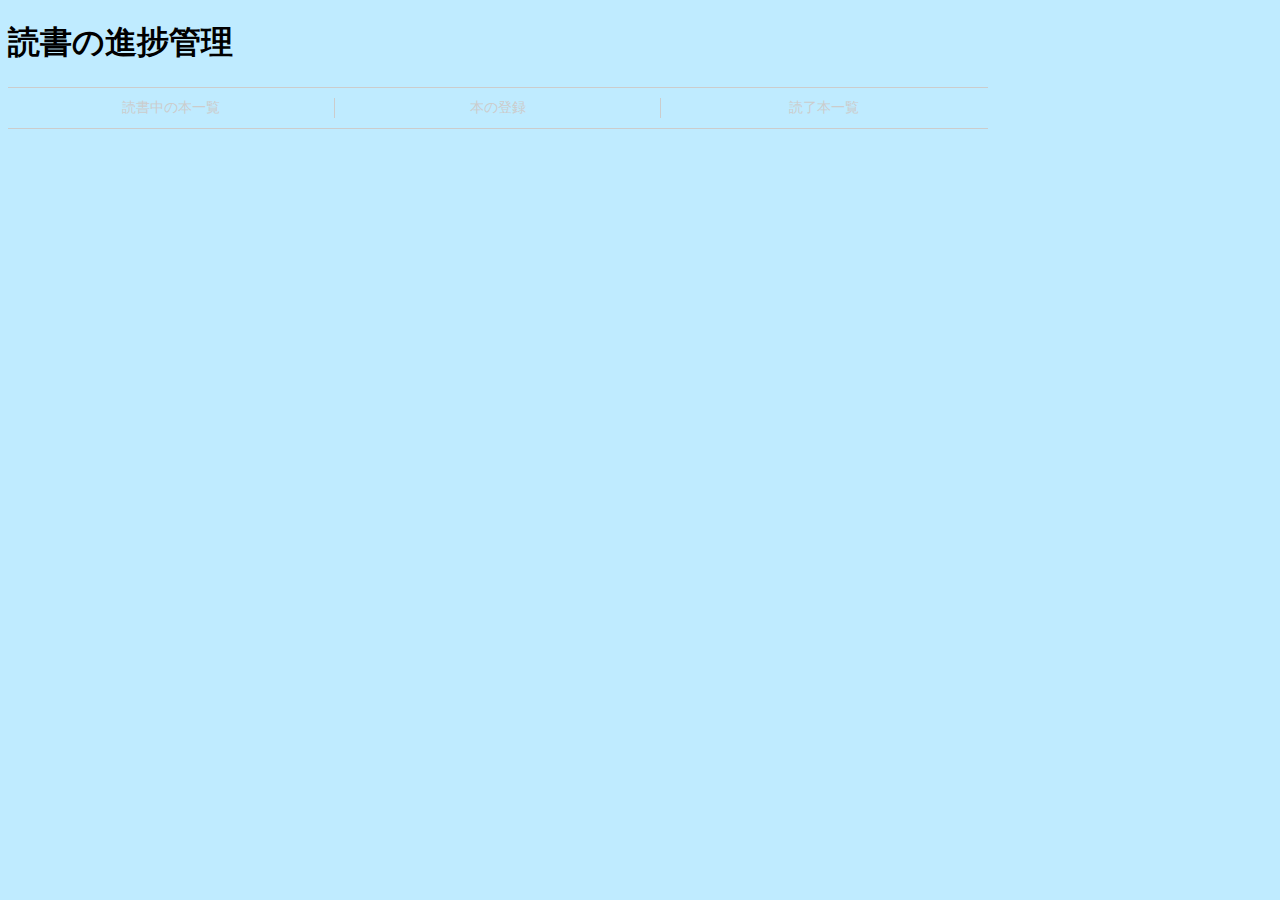
<file: index.html>
<!DOCTYPE html>
<html lang='ja'>
    <head>
        <title>読書の進捗管理アプリ</title>
        <link rel='stylesheet' href='css/main.css'>
    </head>
    <body>
        <div id="app">
            <div class="container">
                <h1 class="title">読書の進捗管理</h1>
                <div id="header">
                    <ul>
                        <li><a href="index.html">読書中の本一覧</a></li>
                        <li><a href="register.html">本の登録</a></li>
                        <li><a href="completeBooks.html">読了本一覧</a></li>
                    </ul>
                </div>
                <div class="mainContent"></div>
            </div>
        </div>
        <script src="js/main.js"></script> 
        <script src='https://code.jquery.com/jquery-3.3.1.min.js'></script>
    </body>
</html>
</file>
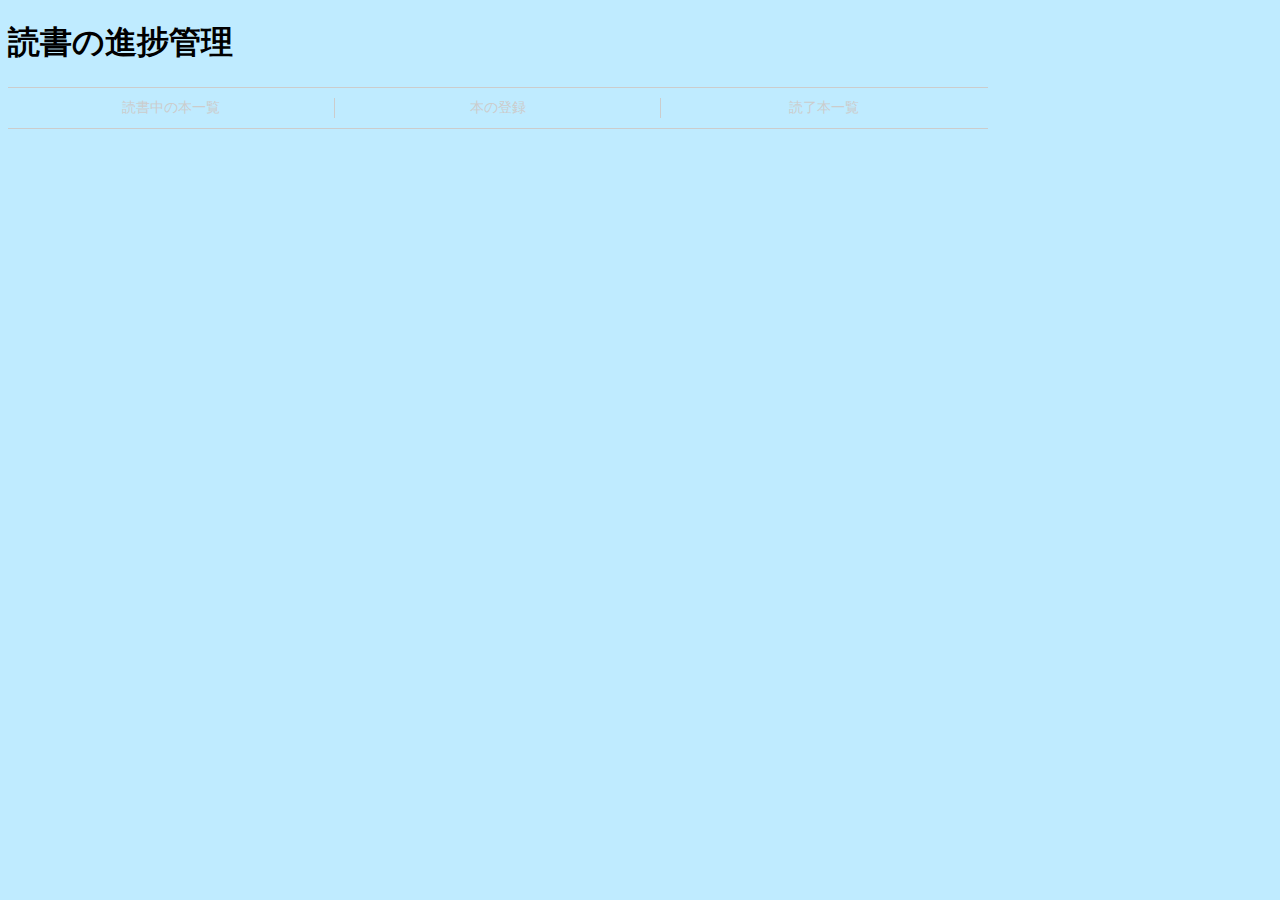
<file: completeBooks.html>
<!DOCTYPE html>
<html lang='ja'>
    <head>
        <title>読書の進捗管理アプリ</title>
        <link rel='stylesheet' href='css/fin.css'>
    </head>
    <body>
        <div id="app">
            <div class="container">
                <h1 class="title">読書の進捗管理</h1>
                <div id="header">
                    <ul>
                        <li><a href="index.html">読書中の本一覧</a></li>
                        <li><a href="register.html">本の登録</a></li>
                        <li><a href="completeBooks.html">読了本一覧</a></li>
                    </ul>
                </div>
                <div class="finBooks"></div>
            </div>
        </div>
        <script src="js/finBook.js"></script>
    </body>
</html>
</file>
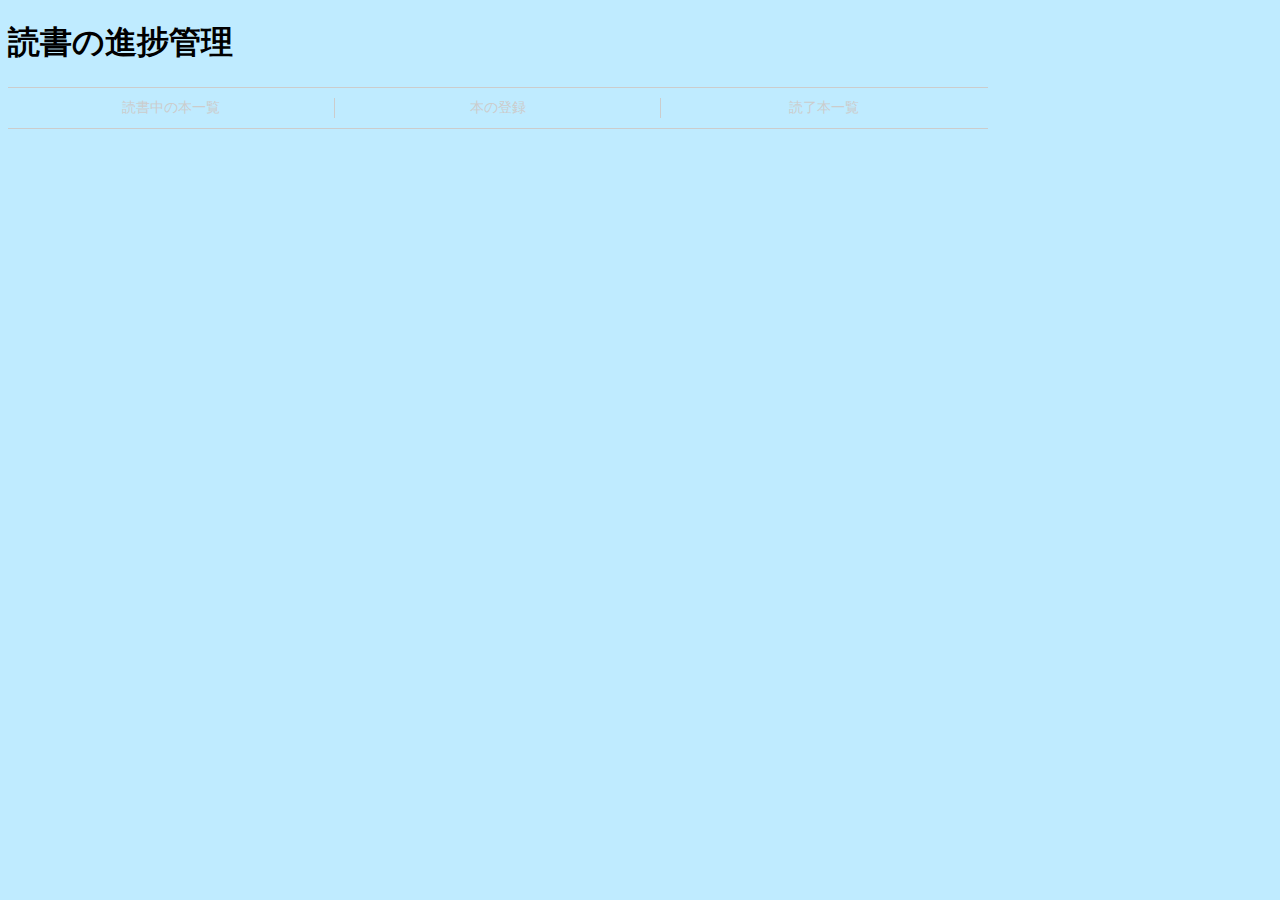
<file: home.html>
<!DOCTYPE html>
<html lang='ja'>
    <head>
        <title>読書の進捗管理アプリ</title>
        <link rel='stylesheet' href='css/main.css'>
    </head>
    <body>
        <div id="app">
            <div class="container">
                <h1 class="title">読書の進捗管理</h1>
                <div id="header">
                    
                    <ul>
                        <li><a href="home.html">読書中の本一覧</a></li>
                        <li><a href="register.html">本の登録</a></li>
                        <li><a href="completeBooks.html">読了本一覧</a></li>
                    </ul>
                </div>
                <div class="mainContent">
                    <!-- <div class="book">
                        <img src="book.jpg" alt="">
                        <div class="bookData">はじめてのディープラーニング</div>
                        <div class="readInfo">
                            <span class="data1">90</span>ページ/<span class="data2">300</span>ページ<br>
                            進捗：<span class="per">30</span>%
                        </div>
                        <div class="update">
                            <input type='button' class='updateBtn' value='更新する' onclick="updateData(event)">
                        </div>
                    </div>
                    <div class="book">
                        <img src="book1.jpg" alt="">
                        <div class="bookData">機械学習スタートアップシリーズ Pythonで学ぶ強化学習 [改訂第2版] 入門から実践まで</div>
                        <div class="readInfo">
                            <span class="data1">90</span>ページ/<span class="data2">300</span>ページ<br>
                            進捗：<span class="per">30</span>%
                        </div>
                        <div class="update">
                            <input type='button' class='updateBtn' value='記録する'>
                        </div>
                    </div> -->
                </div>
            </div>
        </div>
        <script src="js/main.js"></script> 
        <!-- <script src="js/updatePages.js"></script>     -->
    </body>
</html>
</file>
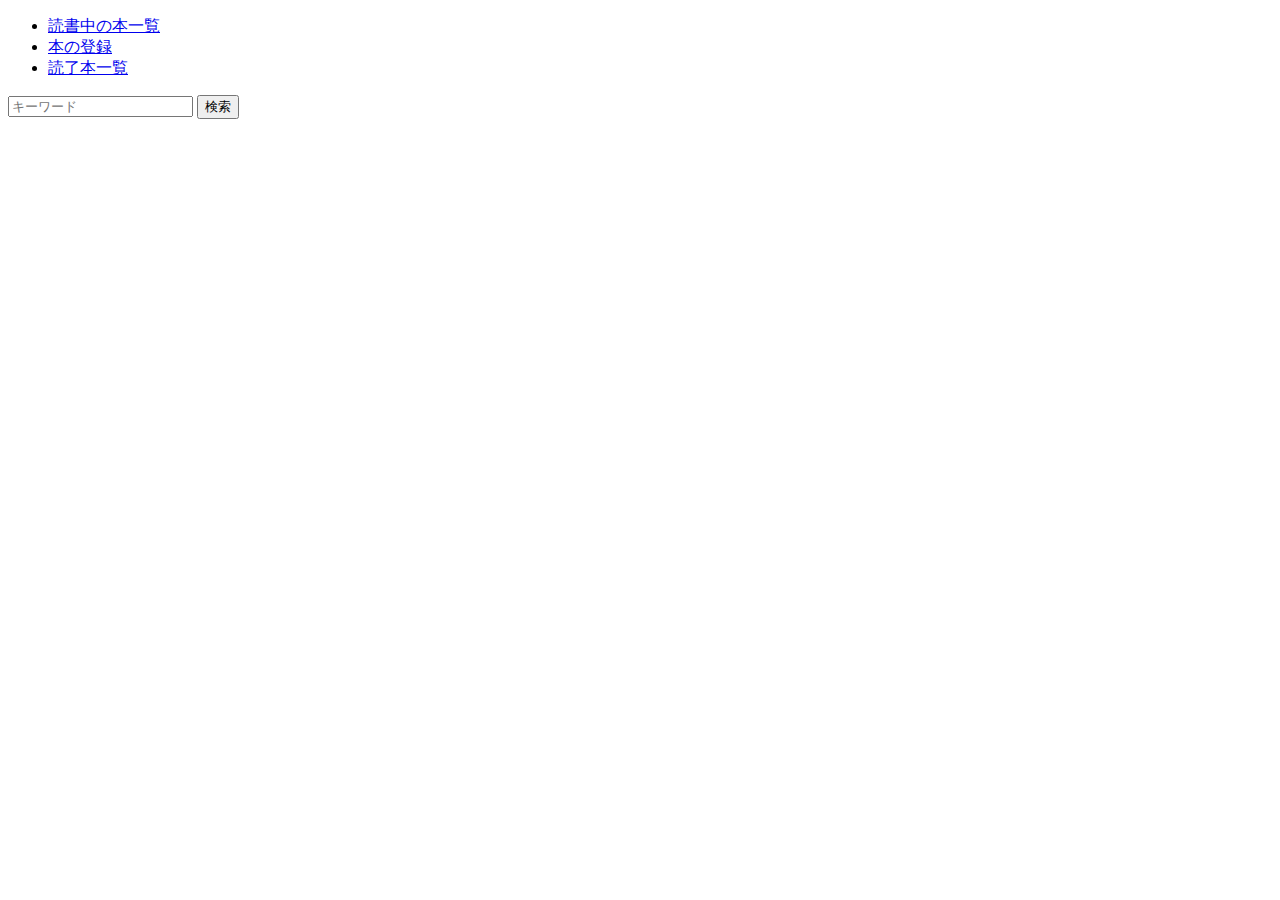
<file: register.html>
<!DOCTYPE html>
<html lang='ja'>
    <head>
        <title>読書の進捗管理アプリ</title>
    </head>
    <body>
        <div id="app">
            <div class="container">
                <div id="header">
                    <ul>
                        <li><a href="home.html">読書中の本一覧</a></li>
                        <li><a href="register.html">本の登録</a></li>
                        <li><a href="completeBooks.html">読了本一覧</a></li>
                    </ul>
                </div>
            </div>
            <div class="search">
                <input type='search' id='search' placeholder='キーワード'>
                <input type='submit' id='submit' value='検索'>
            </div>
            <div id='result'></div>  
        </div>
        <script src='js/search.js'></script>
    </body>
</html>
</file>
<file: css/main.css>
body {
    background-color: rgb(191, 235, 255);
}

#header {
    border: solid #CCCCCC;
    border-width: 1px 0;
    padding: 10px 0;
    width: 980px;
}

#header ul {
    margin: 0;
    padding: 0;   
}

#header ul:after {
    content: "";
    clear: both;
    display: block;
}

#header ul li {
    list-style: none;
    float: left;
    border-left: solid 1px #CCCCCC;
    padding: 0 10px;
    box-sizing: border-box;
    width: 326px;
    text-align: center;
    font-size: 14px;
    line-height: 1.429;
}

#header ul li:first-child {
    border-left: none;
}

#header ul li a{
    color: #CCCCCC;
    text-decoration: none;
}

.mainContent .book {
    margin: 15px auto -15px 0px;
    width: 980px;
    font-size: 16px;
    border-bottom: solid 1px #CCCCCC;
    padding: 10px 10px 10px 10px; 
}

.updateBtn {
    display: inline-block;
    width: 100px;
    text-align: center;
    font-size: 14px;
    color: #FFF;
    text-decoration: none;
    font-weight: bold;
    padding: 12px 24px;
    border-radius: 4px;
    border-bottom: 4px solid #d37800;
    background-image: linear-gradient(-90deg, #FF006E, #FFD500);
    transition: .3s;
    background-size: 200%;
}
  
.updateBtn:hover {
    background-position: right center;
}

.updateBtn:active {
    transform: translateY(4px);
    border-bottom: none;
}
</file>
<file: css/fin.css>
body {
    background-color: rgb(191, 235, 255);
}

#header {
    border: solid #CCCCCC;
    border-width: 1px 0;
    padding: 10px 0;
    width: 980px;
}

#header ul {
    margin: 0;
    padding: 0;   
}

#header ul:after {
    content: "";
    clear: both;
    display: block;
}

#header ul li {
    list-style: none;
    float: left;
    border-left: solid 1px #CCCCCC;
    padding: 0 10px;
    box-sizing: border-box;
    width: 326px;
    text-align: center;
    font-size: 14px;
    line-height: 1.429;
}

#header ul li:first-child {
    border-left: none;
}

#header ul li a{
    color: #CCCCCC;
    text-decoration: none;
}
</file>
